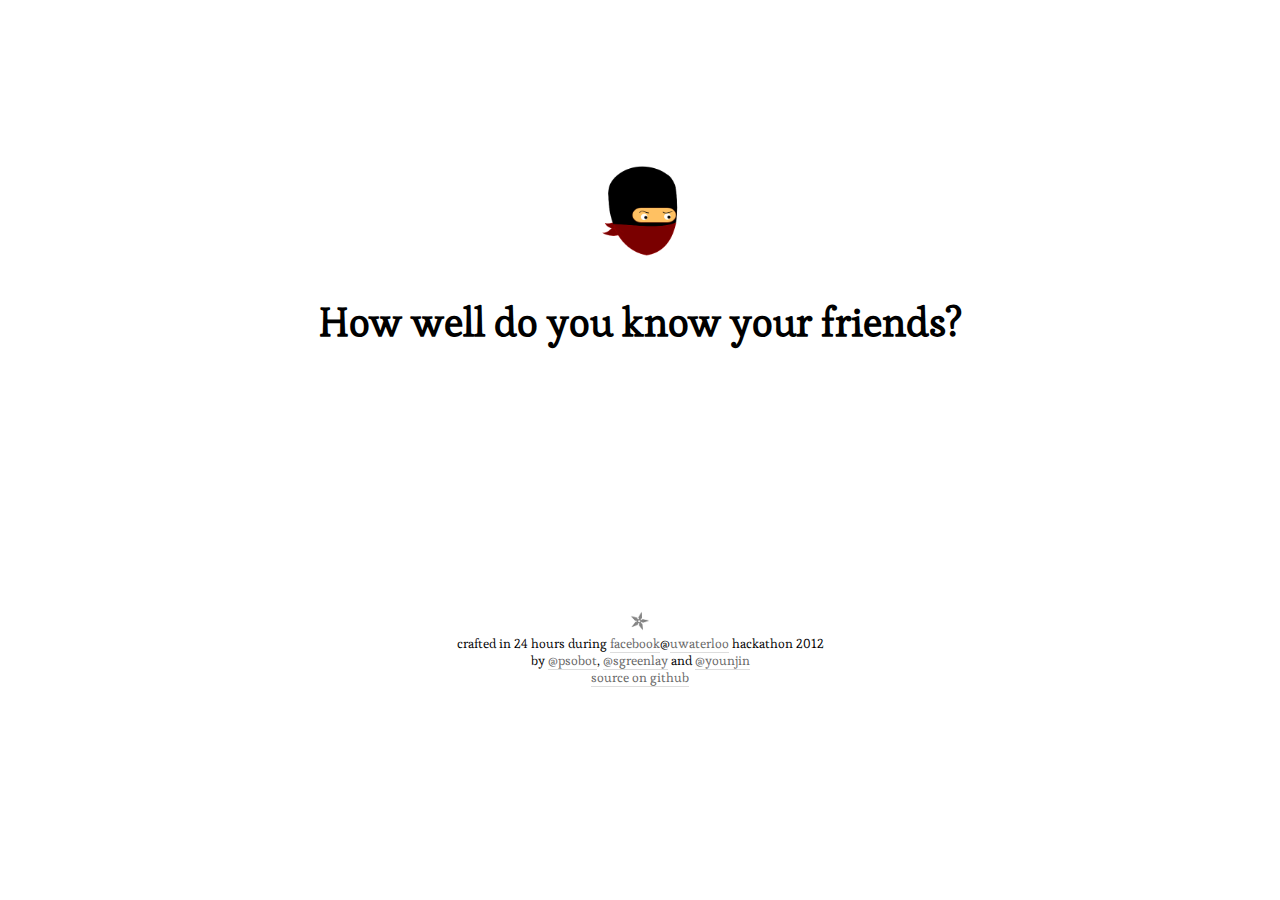
<file: server/public/index.html>
<!DOCTYPE html>
<html xmlns="http://www.w3.org/1999/xhtml" xmlns:fb="http://www.facebook.com/2008/fbml">
<head>
    <title>ninjaquote</title>
    
    <script type="text/javascript">
    
      var _gaq = _gaq || [];
      _gaq.push(['_setAccount', 'UA-28514183-1']);
      _gaq.push(['_trackPageview']);
    
      (function() {
        var ga = document.createElement('script'); ga.type = 'text/javascript'; ga.async = true;
        ga.src = ('https:' == document.location.protocol ? 'https://ssl' : 'http://www') + '.google-analytics.com/ga.js';
        var s = document.getElementsByTagName('script')[0]; s.parentNode.insertBefore(ga, s);
      })();
    
    </script>
    
	<link rel="stylesheet" href="styles.css" />
	<link type="image/png" rel="shortcut icon" href="favicon.png"/>
  <script type="text/javascript" src="https://ajax.googleapis.com/ajax/libs/jquery/1.7/jquery.min.js"></script>
  <link href='http://fonts.googleapis.com/css?family=Esteban' rel='stylesheet' type='text/css' />
  <link rel="shortcut icon" href="img/favicon.png" />
  <script src="spin.js"></script>
  <script src="client.js"></script>
</head>
<body>
  <div id="fb-root"></div>
  <div id="wrapper">
    <div id="next_spinner_container">
      <div class="spinner"></div>
      <p>Loading next question...</p>
    </div>
    <div id="header">
        <center>
	    <img src="img/ninja.png" width="90px"/>
	    </center>
      <h2>
        How well do you know your friends?
        <br />
      </h2>
    </div>
    <div id="stats">
      <div class='top'>
        <img />
        <h2></h2>
      </div>
      <ul class='people'>
        
      </ul>
    </div>
    <div class='fb-login-button' data-scope="read_friendlists,friends_status">Login with Facebook</div>
    <a href='#' class='start'>let's find out</a>
    <div id="loading">
      <div class="spinner"></div>
      <p>Loading a question from Facebook...</p>
    </div>
    <h1 id="whosaid">who said...</h1>
    <div id="question">
      <div id="quote_wrapper">
        <div id="quote">
          <div class="quotes left">&ldquo;</div>
          <div class="quotes right">&rdquo;</div>
          <p></p>
        </div>
      </div>
      <div id="people_wrapper">
        <a class="person" href="#">
          <div class='front'>
            <div class='image_128'>
            </div>
            <h3></h3>
          </div>
          <div class='back'>
            <h3></h3>
            <p class='first'>
            </p>
            <p class="wrong">
            </p>
          </div>
        </a>

        <a class="person" href="#" >
          <div class='front'>
            <div class='image_128'>
            </div>
            <h3></h3>
          </div>
          <div class='back'>
            <h3></h3>
            <p class="first">
            </p>
            <p class="wrong">
            </p>
          </div>
        </a>
      </div>
    </div>
    <div id="score">
      <span class="right">0</span>
      /
      <span class="total">0</span> correct (<span class="percent">0</span>%)
      <br />
      <a href="#" class='statsview'>view your all-time stats</a>
    </div>
  </div>
	<div id="footer">
	<center>
	    <img src="img/shuriken.png" width="20px" height="20px"/>
	</center>
    crafted in 24 hours during <a href="http://facebook.com">facebook</a>@<a href="http://uwaterloo.ca">uwaterloo</a> hackathon 2012<br />by
    <a href="http://petersobot.com/">@psobot</a>,
    <a href="http://greenlay.net/">@sgreenlay</a> and
    <a href="http://kimyounjin.com">@younjin</a>
    <br />
    <a href="http://github.com/psobot/ninjaquote">source on github</a>
	</div>
</body>
</html>
</file>
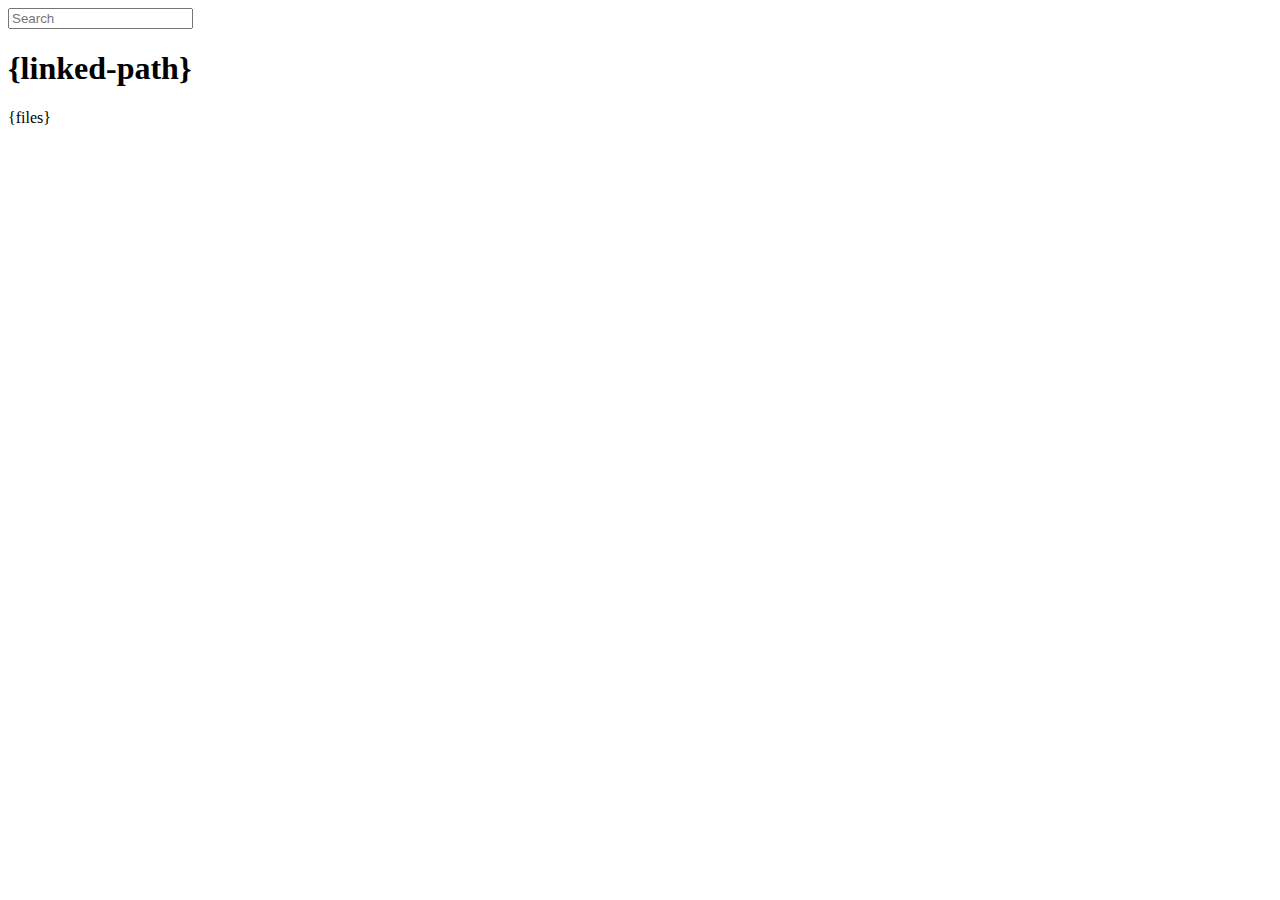
<file: server/node_modules/express/node_modules/connect/lib/public/directory.html>
<html>
  <head>
    <title>listing directory {directory}</title>
    <style>{style}</style>
    <script>
      function $(id){
        var el = 'string' == typeof id
          ? document.getElementById(id)
          : id;

        el.on = function(event, fn){
          if ('content loaded' == event) event = 'DOMContentLoaded';
          el.addEventListener(event, fn, false);
        };

        el.all = function(selector){
          return $(el.querySelectorAll(selector));
        };

        el.each = function(fn){
          for (var i = 0, len = el.length; i < len; ++i) {
            fn($(el[i]), i);
          }
        };

        el.getClasses = function(){
          return this.getAttribute('class').split(/\s+/);
        };

        el.addClass = function(name){
          var classes = this.getAttribute('class');
          el.setAttribute('class', classes
            ? classes + ' ' + name
            : name);
        };

        el.removeClass = function(name){
          var classes = this.getClasses().filter(function(curr){
            return curr != name;
          });
          this.setAttribute('class', classes);
        };

        return el;
      }

      function search() {
        var str = $('search').value
          , links = $('files').all('a');

        links.each(function(link){
          var text = link.textContent;

          if ('..' == text) return;
          if (str.length && ~text.indexOf(str)) {
            link.addClass('highlight');
          } else {
            link.removeClass('highlight');
          }
        });
      }

      $(window).on('content loaded', function(){
        $('search').on('keyup', search);
      });
    </script>
  </head>
  <body class="directory">
    <input id="search" type="text" placeholder="Search" autocomplete="off" />
    <div id="wrapper">
      <h1>{linked-path}</h1>
      {files}
    </div>
  </body>
</html>
</file>
<file: server/public/styles.css>
body {
  font-family: 'Esteban', serif;
}

h1, h2 {
  font-family: 'Esteban', serif;
}

h2 {
  font-size: 30pt;
  text-align: center;
}

a {
  text-decoration: none;
  color: #666;
  border-bottom: 1px solid #ddd;
}

a:hover {
  text-decoration: underline;
}

.start {
  padding: 20px;
  margin: 0 auto;
  font-size: 30pt;
  font-family: 'Rancho', cursive;
  border-radius: 10px;
  width: 400px;
  text-align: center;
  background: #eee;
  border-bottom: none;
  display: none;
}

.start:hover {
  background: #efefef;
}

.image_128 {
  width: 128px;
  height: 128px;
  overflow: hidden;
}

.image_128 img {
  min-height: 128px;
  min-width: 128px;
}

.fb-login-button {
  margin: 20px;
  text-align: center;
  display: none;
}

#header {
  padding-top: 150px;
}

#stats {
  display: none;
}

#stats .top {
  border-bottom: 1px solid #ccc;
  padding-bottom: 50px;
}

#stats h2 {
  padding: 20px 40px 0 180px;
  margin-bottom: 0;
  text-align: left;
}

#stats img {
  float: left;
  max-width: 150px;
  max-height: 150px;
}

#stats ul li {
  height: 50px;
  margin-bottom: 10px;
  list-style-type: none;
  display: block;
}


#stats ul li .bar {
  height: 50px;
  width: 550px;
  margin-left: 60px;
  background: rgba(255, 0, 0, 0.1);
}

#stats ul li .bar .right {
  background: #aaffa4;
  height: 50px;
}

#stats ul li img {
  float: left;
  margin-right: 10px;
  height: 50px;
  width: 50px;
}

#loading {
  width: 450px;
  display: none;
  margin: 0 auto;
  padding-top: 150px;
}

#loading p {
  padding: 0px 90px;
  margin-top: 5px;
}

#next_spinner_container p {
  padding: 0px 20px 0 52px;
  margin-top: 5px;
}


#next_spinner_container {
  height: 32px;
  padding: 16px;
  width: 240px;
  margin: 0 auto;
  position: absolute;
  top: 0;
  left: 410px;
  display: none;
}

.spinner {
  background: url('img/ajax-loader.gif') no-repeat center center;
  width: 32px;
  height: 32px;
  float: left;
}

#question {
  display: none;
}

#whosaid {
  font-size: 66pt;
  text-align: left;
  margin-bottom: 0;
  padding-top: 0;
  margin-top: 0;
  display: none;
}

#quote_wrapper {
  margin: 0 auto 80px;
  text-align: center;
}

#quote {
  width: auto;
  margin: 0 auto;
  background: rgba(0, 0, 255, 0.09);
  min-height: 50px;
  padding-bottom: 60px;
  position: relative;
  height: 100%;
  padding: 20px 20px 60px 20px;
}

#quote p {
  padding: 20px 20px 60px 20px;
  font-size: 30pt;
  font-family: 'Esteban', cursive;
  text-align: justify;
  margin: 0;
  display: inline;
}

.quotes {
  font-family: 'Esteban', cursive;
  font-size: 99pt;
  position: absolute;
}
.quotes.left {
  top: -30pt;
  left: -12pt;
}
.quotes.right {
  right: -6pt;
  bottom: -30pt;
}

#score {
  width: 200px;
  margin: 0 auto;
  text-align: center;
  display: none;
}
#score .right {

}
#score .total {

}
#score .percent {

}

#people_wrapper {
  margin: 0 auto;
  width: 320px;
  height: 240px;
  margin-top: -120px;
  position: relative;
  z-index: 100;
}

.person {
  width: 148px;
  text-align: center;
  font-size: 14pt;
  font-family: 'Esteban';
  float: left;
  margin-left: 10px;
  -webkit-transform: rotate(7deg);
  -webkit-transition: 0.25s linear;
  -moz-transform: rotate(7deg);
  -moz-transition: 0.25s linear;
  color: #000;
  height: 203px;
  border: none;
}

.person h3 {
  margin-top: 0px;
  margin-bottom: 0;
}

.person:first-child {
  margin-left: 0;
  -webkit-transform: rotate(-7deg);
  -moz-transform: rotate(-7deg);
}

.person:hover {
  text-decoration: none;
  -webkit-transform: rotate(0);
  -moz-transform: rotate(0);
  cursor: pointer;
}

.person .back, .person .front {
  -webkit-transition: all 0.4s ease-in-out;
  -moz-transition: all 0.4s ease-in-out;
}

.person .back {
  -webkit-transform: rotateY(-180deg);
  -webkit-transform-style: preserve-3d;
  -webkit-backface-visibility: hidden;
  -moz-transform: rotateY(-180deg);
  -moz-transform-style: preserve-3d;
  -moz-backface-visibility: hidden;
  position: absolute;
  top: 0;
  left: 0;
  height: 203px;
  border: 1px solid #ccc;
  box-shadow: 4px 4px 8px #ccc;
  background: white;
  width: 148px;
}

.noflip .person .back {
  display: none;
}

.person.yes .back {
  box-shadow: 0 0 15px #cfc;
}
.person.no .back {
  box-shadow: 0 0 15px #fcc;
}


.person .back h3 {
  margin-top: 10px;
}

.person .back p {
  padding: 15px;
  margin: 0;
}

.person .back p.wrong {
  padding-top: 50px;
  display: none;
}

.person .front {
  position: absolute;
  top: 0;
  left: 0;
  padding: 10px;
  height: 183px;
  width: 128px;

  -webkit-transform-style: preserve-3d;
  -webkit-backface-visibility: hidden;
  -webkit-transform: rotateY(0deg);
  -moz-transform-style: preserve-3d;
  -moz-backface-visibility: hidden;
  -moz-transform: rotateY(0deg);
  border: 1px solid #ccc;
  box-shadow: 4px 4px 8px #ccc;
  background: white;
}

.person.clicked .front {
  -webkit-transform: rotateY(-180deg);
  -moz-transform: rotateY(-180deg);
}
.person.clicked .back {
  -webkit-transform: rotateY(0deg);
  -moz-transform: rotateY(0deg);
}

.noflip .person.clicked .back {
  display: block;
}

#wrapper, #footer {
  margin: 0 auto;
  width: 700px;
  position: relative;
}
#wrapper {
  min-height: 550px;
}

#footer {
  font-size: 10pt;
  text-align: center;
  margin: 40pt auto 30pt;
}
</file>
